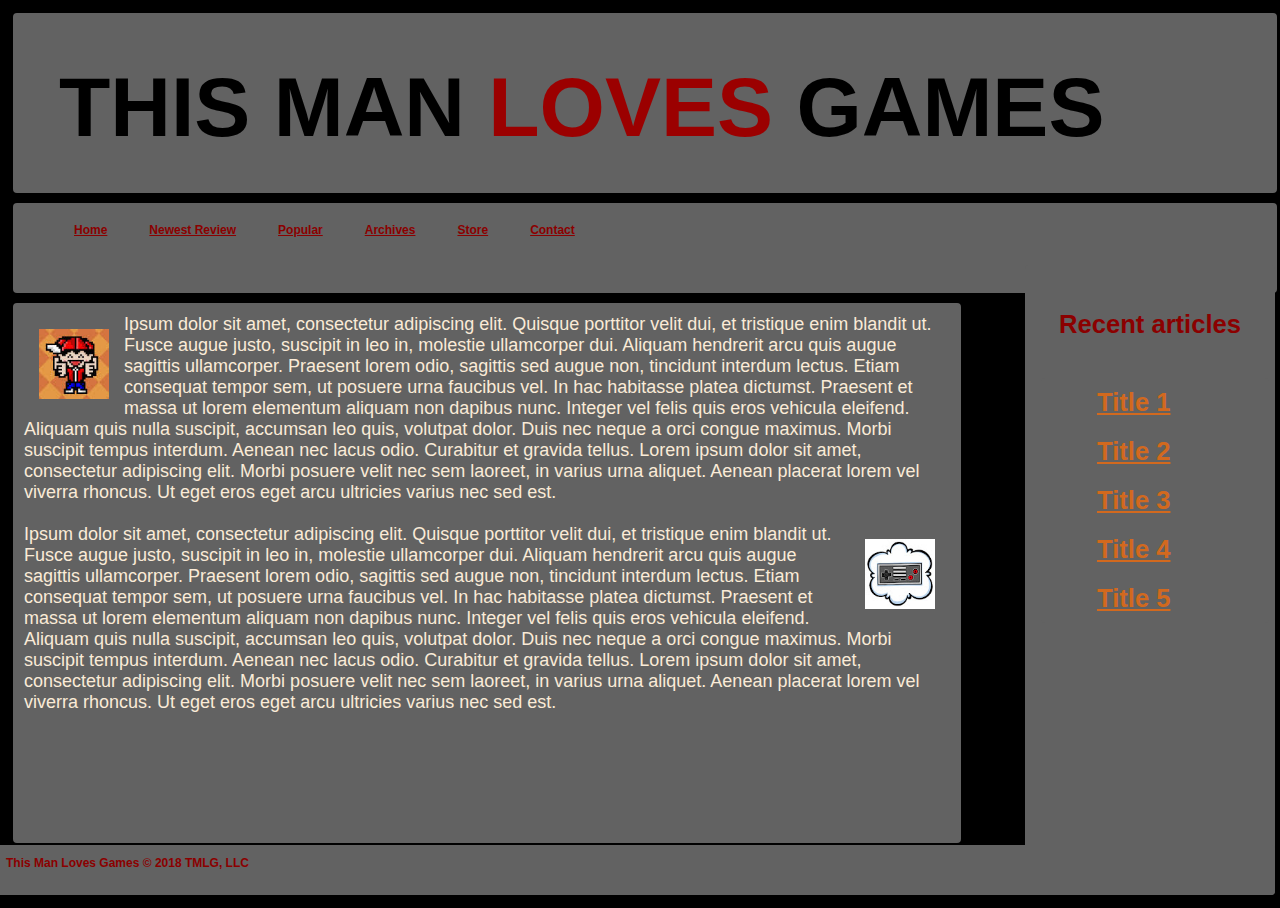
<file: index.html>
﻿<!DOCTYPE HTML>
<html lang="en" xmlns="http://www.w3.org/1999/xhtml">
    <!--- index page with parallax added --->
<head>
        <meta name="viewport" content="width=device-width, initial-scale=1.0">
        <link rel="stylesheet" type="text/css" href="css/mainstyles.css" />
        <style type="text/css">

</style>
        <link rel="stylesheet" href="https://cdnjs.cloudflare.com/ajax/libs/font-awesome/4.7.0/css/font-awesome.min.css" />
        </style>
<title> Welcome to TMLG!</title>
</head>
<body>
    <div class="parallax"></div>
     <h1 class="header">THIS MAN <span style="color:#9b0000;">LOVES</span> GAMES</h1>
    <ul>
        <li class="navitem"><a href="index.html">Home</a></li>
        <li class="navitem"><a href="reviews/newreview.html"><span style="word-spacing: normal">Newest Review</span></a></li>
        <li class="navitem"><a href="reviews/words.html">Popular</a></li>
        <li class="navitem"><a href="reviews/archives.html">Archives</a></li>
        <li class="navitem"><a href="pages/store.html">Store</a></li>
        <li class="navitem"><a href="pages/subscribeform.html">Contact</a></li>
    </ul>
            <div id="sidebar">
                <h4>Recent articles</h4>
                <ul style="height: auto;">
                    <li><a href="">Title 1</a></li>
                    <li><a href="">Title 2</a></li>
                    <li><a href="">Title 3</a></li>
                    <li><a href="">Title 4</a></li>
                    <li><a href="">Title 5</a></li>
                </ul>
            </div>
        <p class="maintext">
            <img class="articleleft" src="/images/art-001-1.jpg" /> Ipsum dolor sit amet, consectetur adipiscing elit. Quisque porttitor velit dui, et tristique enim blandit ut. Fusce augue justo, suscipit in leo in, molestie ullamcorper dui.
            Aliquam hendrerit arcu quis augue sagittis ullamcorper. Praesent lorem odio, sagittis sed augue non, tincidunt interdum lectus. Etiam consequat tempor sem, ut posuere urna faucibus vel. 
            In hac habitasse platea dictumst. Praesent et massa ut lorem elementum aliquam non dapibus nunc. Integer vel felis quis eros vehicula eleifend. 
            Aliquam quis nulla suscipit, accumsan leo quis, volutpat dolor. Duis nec neque a orci congue maximus.
            Morbi suscipit tempus interdum. Aenean nec lacus odio. Curabitur et gravida tellus. Lorem ipsum dolor sit amet, consectetur adipiscing elit. Morbi posuere velit nec sem laoreet, in varius urna aliquet.
            Aenean placerat lorem vel viverra rhoncus. Ut eget eros eget arcu ultricies varius nec sed est.
            <br />
            <br />
            <img class="articleright" src="/images/art-001-2.jpg" />
            Ipsum dolor sit amet, consectetur adipiscing elit. Quisque porttitor velit dui, et tristique enim blandit ut. Fusce augue justo, suscipit in leo in, molestie ullamcorper dui.
            Aliquam hendrerit arcu quis augue sagittis ullamcorper. Praesent lorem odio, sagittis sed augue non, tincidunt interdum lectus. Etiam consequat tempor sem, ut posuere urna faucibus vel. 
            In hac habitasse platea dictumst. Praesent et massa ut lorem elementum aliquam non dapibus nunc. Integer vel felis quis eros vehicula eleifend. 
            Aliquam quis nulla suscipit, accumsan leo quis, volutpat dolor. Duis nec neque a orci congue maximus. 
            Morbi suscipit tempus interdum. Aenean nec lacus odio. Curabitur et gravida tellus. Lorem ipsum dolor sit amet, consectetur adipiscing elit. Morbi posuere velit nec sem laoreet, in varius urna aliquet.
            Aenean placerat lorem vel viverra rhoncus. Ut eget eros eget arcu ultricies varius nec sed est.
        </p>
    <h4 class="footer">This Man Loves Games &copy;  2018 TMLG, LLC</h4>
</body>
</html>
</file>
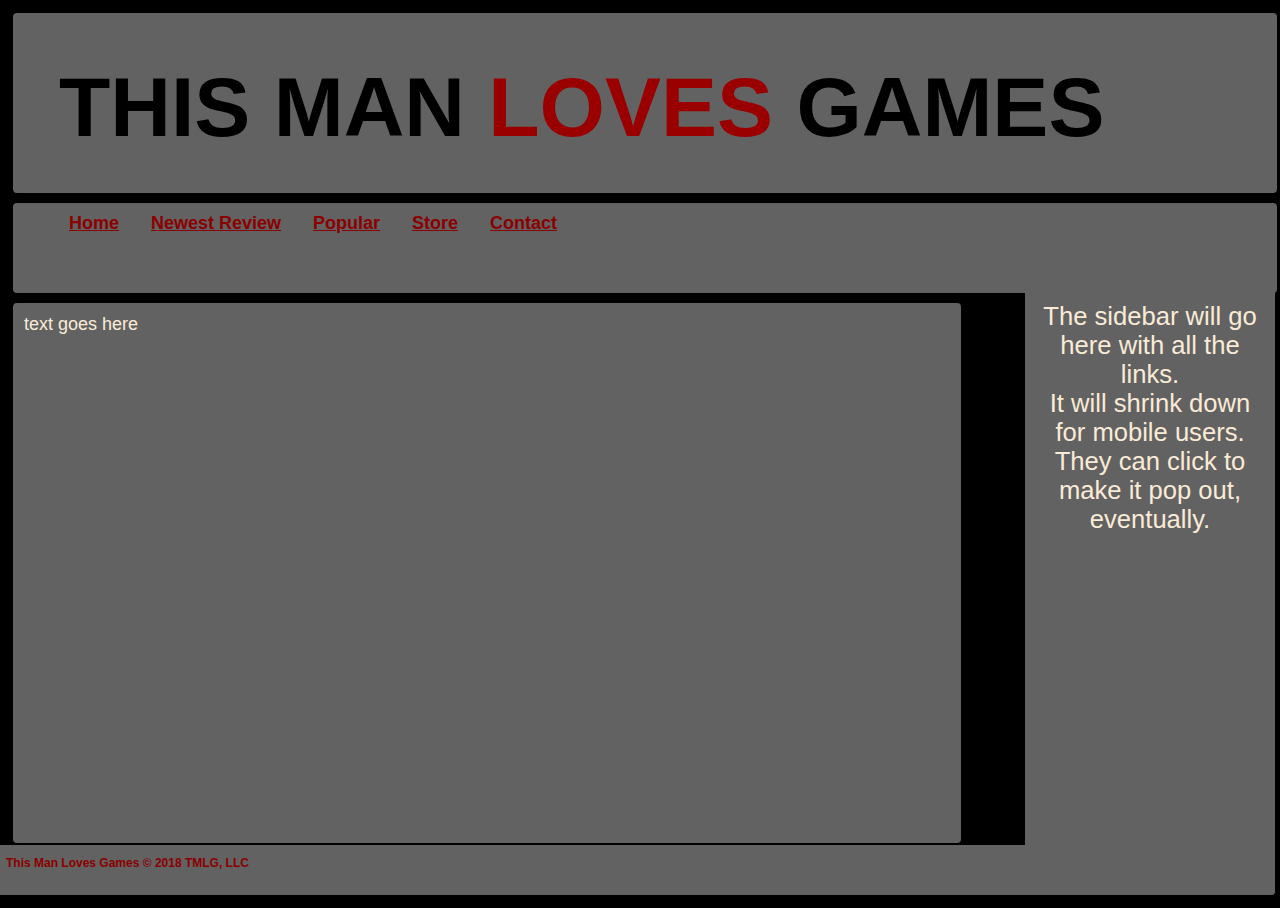
<file: wireframe.html>
﻿<!DOCTYPE html>

<html lang="en" xmlns="http://www.w3.org/1999/xhtml">
<head>
        <meta name="viewport" content="width=device-width, initial-scale=1.0">
        <link rel="stylesheet" type="text/css" href="css/mainstyles.css" />
        <style type="text/css"/>
        <link rel="stylesheet" href="https://cdnjs.cloudflare.com/ajax/libs/font-awesome/4.7.0/css/font-awesome.min.css" />
        </style>
<title> TMLG Wireframe page</title>
</head>
<body>
    <h1 class="header">THIS MAN <span style="color:#9b0000;">LOVES</span> GAMES</h1>
    <ul>
        <li class="menulist"><a href="index.html">Home</a></li>
        <li class="menulist"><a href="reviews/newreview.html"><span style="word-spacing: normal">Newest Review</span></a></li>
        <li class="menulist"><a href="reviews/words.html">Popular</a></li>
        <li class="menulist"><a href="pages/store.html">Store</a></li>
        <li class="menulist"><a href="pages/subscribeform.html">Contact</a></li>
    </ul>
    <p class="maintext">text goes here<br /></p>
        <div id="sidebar">
            <p> The sidebar will go here with all the links.<br />
                It will shrink down for mobile users.<br />
                They can click to make it pop out, eventually.
            </p>
        </div>


    <h4 class="footer">This Man Loves Games &copy;  2018 TMLG, LLC</h4>
</body>
</html>
</file>
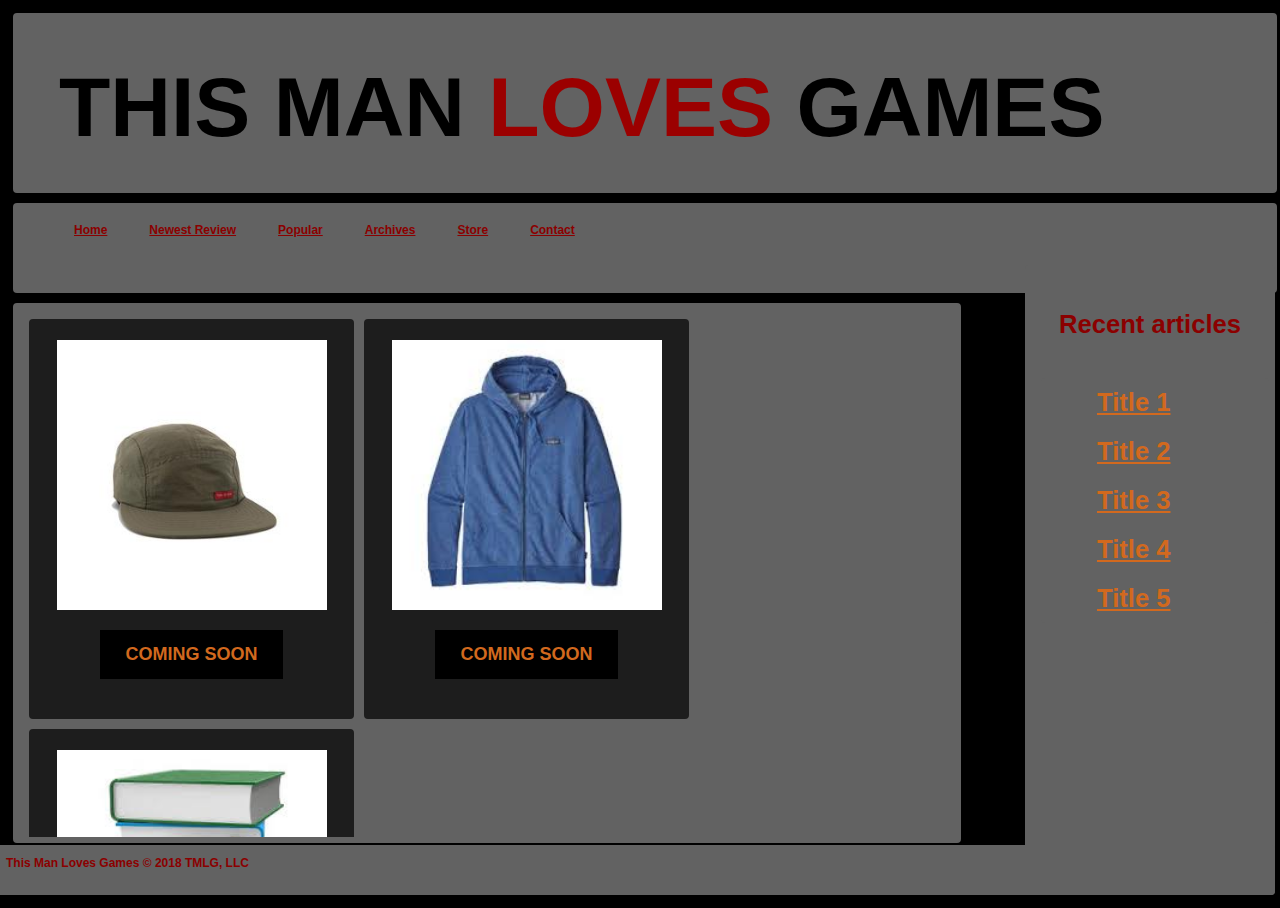
<file: pages/store.html>
﻿<!DOCTYPE HTML>
<html lang="en" xmlns="http://www.w3.org/1999/xhtml">
<head>
        <meta name="viewport" content="width=device-width, initial-scale=1.0">
        <link rel="stylesheet" type="text/css" href="../css/mainstyles.css" />
        <style type="text/css"/>
        <link rel="stylesheet" href="https://cdnjs.cloudflare.com/ajax/libs/font-awesome/4.7.0/css/font-awesome.min.css" />
        </style>
<title> TMLG Store!</title>
</head>
<body>    
     <h1 class="header">THIS MAN <span style="color:#9b0000;">LOVES</span> GAMES</h1>
    <ul>
        <li class="navitem"><a href="../index.html">Home</a></li>
        <li class="navitem"><a href="../reviews/newreview.html"><span style="word-spacing: normal">Newest Review</span></a></li>
        <li class="navitem"><a href="../reviews/words.html">Popular</a></li>
        <li class="navitem"><a href="../reviews/archives.html">Archives</a></li>
        <li class="navitem"><a href="store.html">Store</a></li>
        <li class="navitem"><a href="subscribeform.html">Contact</a></li>
    </ul>
            <div id="sidebar">
                <h4>Recent articles</h4>
                <ul style="height: auto;">
                    <li><a href="">Title 1</a></li>
                    <li><a href="">Title 2</a></li>
                    <li><a href="">Title 3</a></li>
                    <li><a href="">Title 4</a></li>
                    <li><a href="">Title 5</a></li>
                </ul>
            </div>
    <div class="maintext">
        <p class="storepanel"><img class="storepreview" src="../images/store-hat1.jpg" /><br />
        <a class="prevpaneltext" href="">COMING SOON</a>
        </p>
        <p class="storepanel"><img class="storepreview" src="../images/store-hoodie1.jpg" /><br />
        <a class="prevpaneltext" href="">COMING SOON</a>
        </p>
        <p class="storepanel"><img class="storepreview" src="../images/store-book1.jpg" /><br />
        <a class="prevpaneltext" href="">COMING SOON</a>
        </p>
    </div>
     <h4 class="footer">This Man Loves Games &copy;  2018 TMLG, LLC</h4>
</body>
</html>
</file>
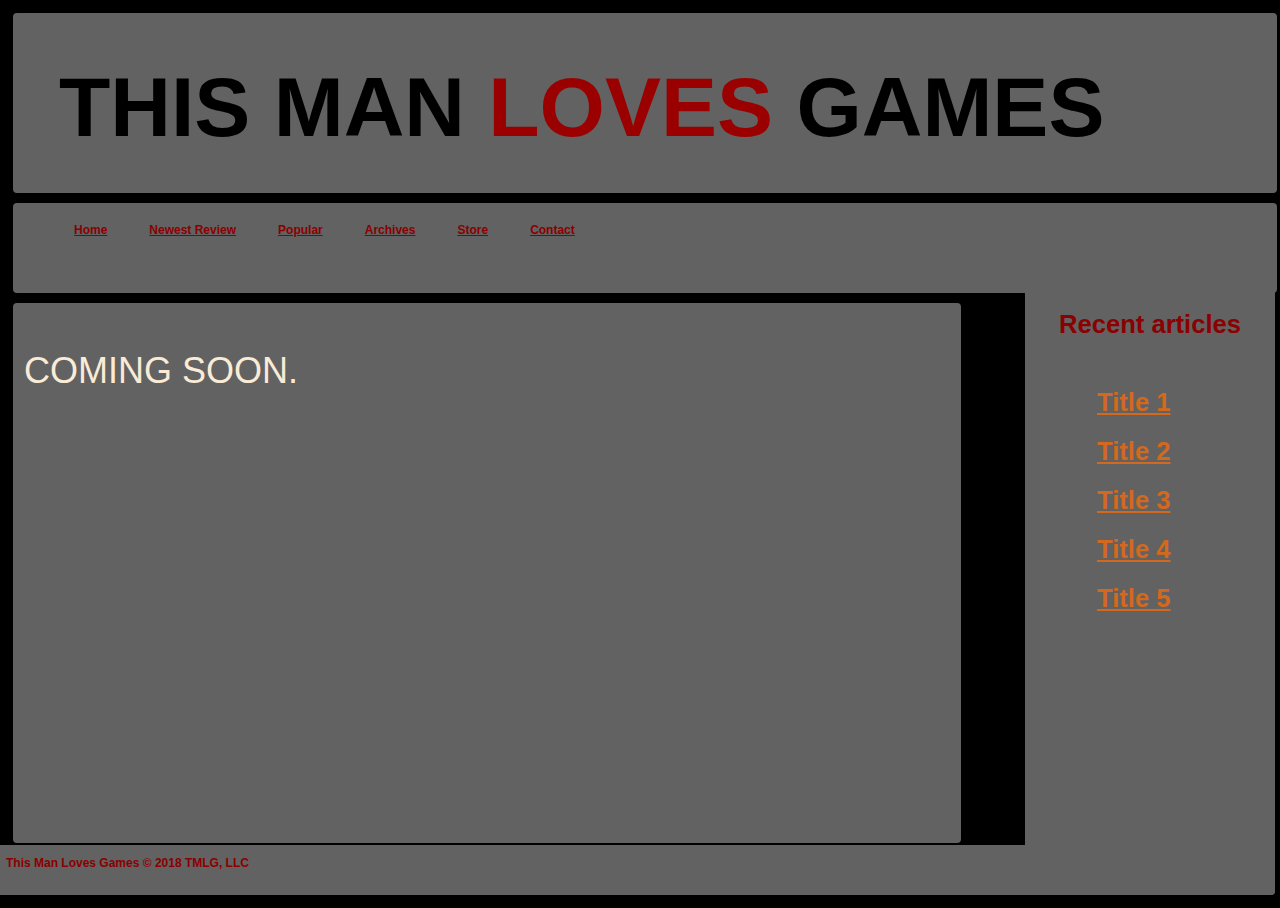
<file: reviews/archives.html>
﻿<!DOCTYPE HTML>
<html lang="en" xmlns="http://www.w3.org/1999/xhtml">
<head>
        <meta name="viewport" content="width=device-width, initial-scale=1.0">
        <link rel="stylesheet" type="text/css" href="../css/mainstyles.css" />
        <style type="text/css"/>
        <link rel="stylesheet" href="https://cdnjs.cloudflare.com/ajax/libs/font-awesome/4.7.0/css/font-awesome.min.css" />
        </style>
<title> TMLG Store!</title>
</head>
<body>    
     <h1 class="header">THIS MAN <span style="color:#9b0000;">LOVES</span> GAMES</h1>
    <ul>
        <li class="navitem"><a href="../index.html">Home</a></li>
        <li class="navitem"><a href="newreview.html"><span style="word-spacing: normal">Newest Review</span></a></li>
        <li class="navitem"><a href="words.html">Popular</a></li>
        <li class="navitem"><a href="archives.html">Archives</a></li>
        <li class="navitem"><a href="../pages/store.html">Store</a></li>
        <li class="navitem"><a href="../pages/subscribeform.html">Contact</a></li>
    </ul>
            <div id="sidebar">
                <h4>Recent articles</h4>
                <ul style="height: auto;">
                    <li><a href="">Title 1</a></li>
                    <li><a href="">Title 2</a></li>
                    <li><a href="">Title 3</a></li>
                    <li><a href="">Title 4</a></li>
                    <li><a href="">Title 5</a></li>
                </ul>
            </div>
    <div class="maintext">
        <p style="font-size: 2em;">
            COMING SOON.
        </p>
    </div>
     <h4 class="footer">This Man Loves Games &copy;  2018 TMLG, LLC</h4>
</body>
</html>
</file>
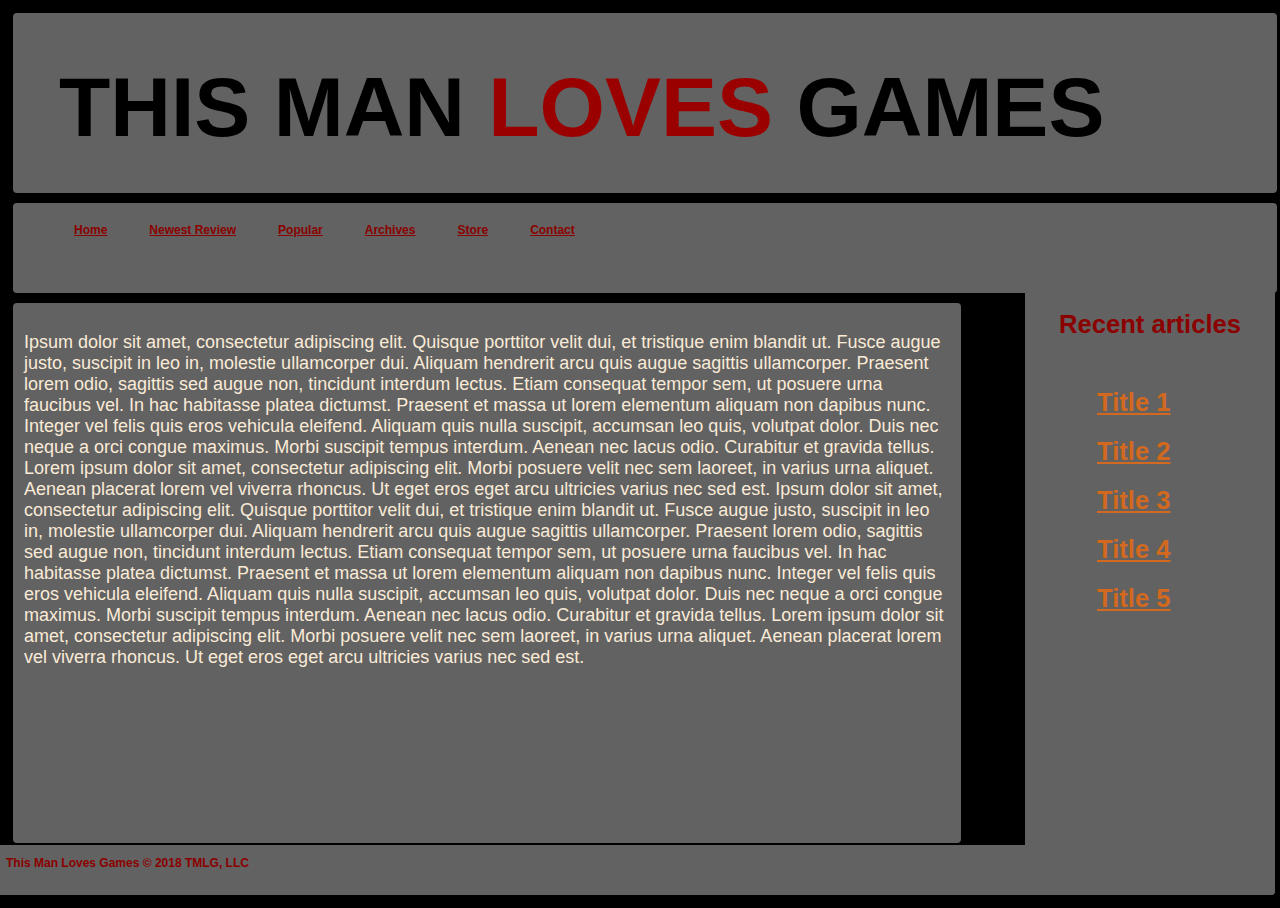
<file: reviews/newreview.html>
﻿<!DOCTYPE HTML>
<html lang="en" xmlns="http://www.w3.org/1999/xhtml">
<head>
        <meta name="viewport" content="width=device-width, initial-scale=1.0">
        <link rel="stylesheet" type="text/css" href="../css/mainstyles.css" />
        <style type="text/css"/>
        <link rel="stylesheet" href="https://cdnjs.cloudflare.com/ajax/libs/font-awesome/4.7.0/css/font-awesome.min.css" />
        </style>
<title> TMLG Store!</title>
</head>
<body>    
     <h1 class="header">THIS MAN <span style="color:#9b0000;">LOVES</span> GAMES</h1>
    <ul>
        <li class="navitem"><a href="../index.html">Home</a></li>
        <li class="navitem"><a href="newreview.html"><span style="word-spacing: normal">Newest Review</span></a></li>
        <li class="navitem"><a href="words.html">Popular</a></li>
        <li class="navitem"><a href="archives.html">Archives</a></li>
        <li class="navitem"><a href="../pages/store.html">Store</a></li>
        <li class="navitem"><a href="../pages/subscribeform.html">Contact</a></li>
    </ul>
            <div id="sidebar">
                <h4>Recent articles</h4>
                <ul style="height: auto;">
                    <li><a href="">Title 1</a></li>
                    <li><a href="">Title 2</a></li>
                    <li><a href="">Title 3</a></li>
                    <li><a href="">Title 4</a></li>
                    <li><a href="">Title 5</a></li>
                </ul>
            </div>
    <div class="maintext">
        <p class="reviewtext">Ipsum dolor sit amet, consectetur adipiscing elit. Quisque porttitor velit dui, et tristique enim blandit ut. Fusce augue justo, suscipit in leo in, molestie ullamcorper dui.
            Aliquam hendrerit arcu quis augue sagittis ullamcorper. Praesent lorem odio, sagittis sed augue non, tincidunt interdum lectus. Etiam consequat tempor sem, ut posuere urna faucibus vel. 
            In hac habitasse platea dictumst. Praesent et massa ut lorem elementum aliquam non dapibus nunc. Integer vel felis quis eros vehicula eleifend. 
            Aliquam quis nulla suscipit, accumsan leo quis, volutpat dolor. Duis nec neque a orci congue maximus.
            Morbi suscipit tempus interdum. Aenean nec lacus odio. Curabitur et gravida tellus. Lorem ipsum dolor sit amet, consectetur adipiscing elit. Morbi posuere velit nec sem laoreet, in varius urna aliquet.
            Aenean placerat lorem vel viverra rhoncus. Ut eget eros eget arcu ultricies varius nec sed est.
            Ipsum dolor sit amet, consectetur adipiscing elit. Quisque porttitor velit dui, et tristique enim blandit ut. Fusce augue justo, suscipit in leo in, molestie ullamcorper dui.
            Aliquam hendrerit arcu quis augue sagittis ullamcorper. Praesent lorem odio, sagittis sed augue non, tincidunt interdum lectus. Etiam consequat tempor sem, ut posuere urna faucibus vel. 
            In hac habitasse platea dictumst. Praesent et massa ut lorem elementum aliquam non dapibus nunc. Integer vel felis quis eros vehicula eleifend. 
            Aliquam quis nulla suscipit, accumsan leo quis, volutpat dolor. Duis nec neque a orci congue maximus.
            Morbi suscipit tempus interdum. Aenean nec lacus odio. Curabitur et gravida tellus. Lorem ipsum dolor sit amet, consectetur adipiscing elit. Morbi posuere velit nec sem laoreet, in varius urna aliquet.
            Aenean placerat lorem vel viverra rhoncus. Ut eget eros eget arcu ultricies varius nec sed est.
        </p>
    </div>
     <h4 class="footer">This Man Loves Games &copy;  2018 TMLG, LLC</h4>
</body>
</html>
</file>
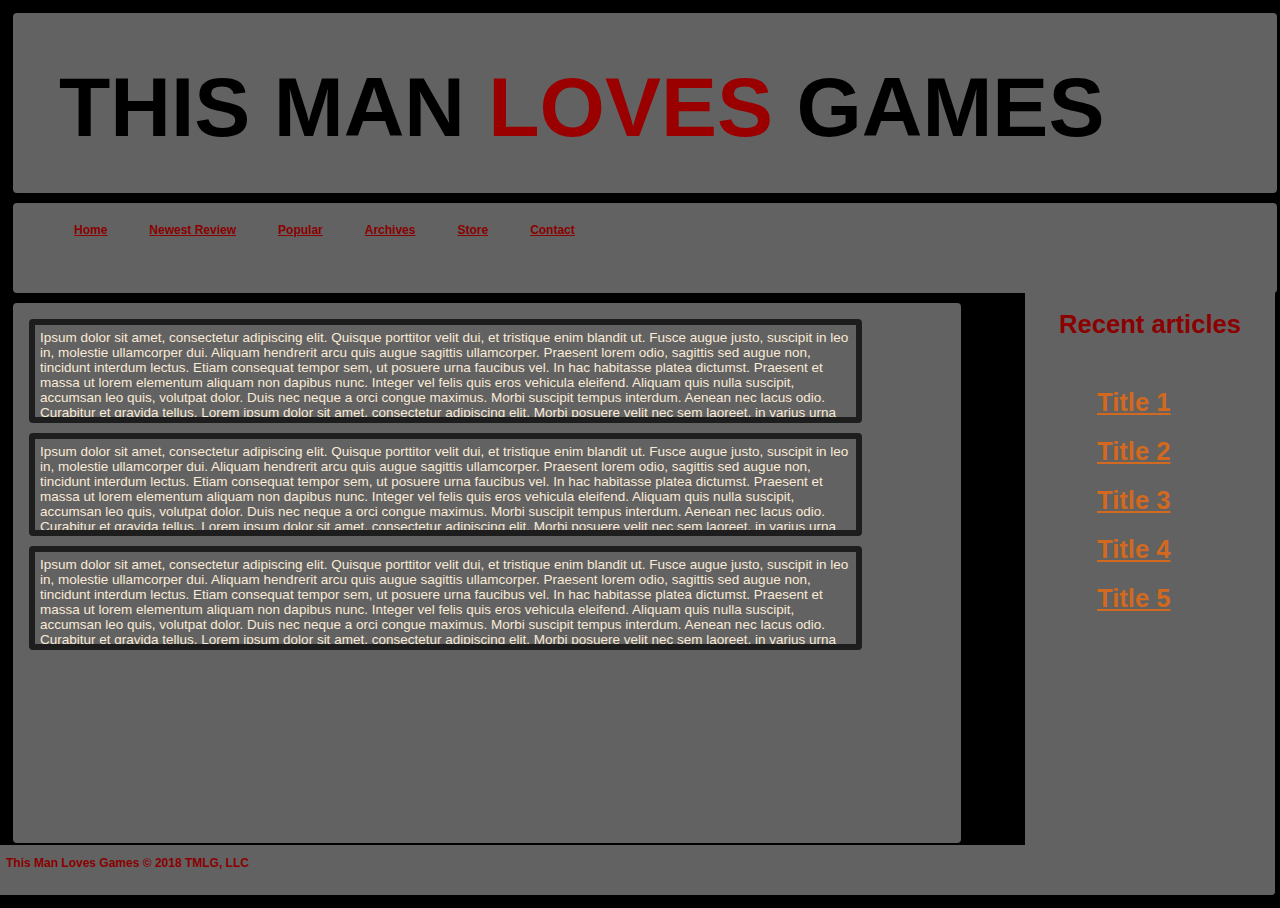
<file: reviews/words.html>
﻿<!DOCTYPE HTML>
<html lang="en" xmlns="http://www.w3.org/1999/xhtml">
<head>
        <meta name="viewport" content="width=device-width, initial-scale=1.0">
        <link rel="stylesheet" type="text/css" href="../css/mainstyles.css" />
        <style type="text/css"/>
        <link rel="stylesheet" href="https://cdnjs.cloudflare.com/ajax/libs/font-awesome/4.7.0/css/font-awesome.min.css" />
        </style>
<title> TMLG Store!</title>
</head>
<body>    
     <h1 class="header">THIS MAN <span style="color:#9b0000;">LOVES</span> GAMES</h1>
    <ul>
        <li class="navitem"><a href="../index.html">Home</a></li>
        <li class="navitem"><a href="newreview.html"><span style="word-spacing: normal">Newest Review</span></a></li>
        <li class="navitem"><a href="words.html">Popular</a></li>
        <li class="navitem"><a href="archives.html">Archives</a></li>
        <li class="navitem"><a href="../pages/store.html">Store</a></li>
        <li class="navitem"><a href="../pages/subscribeform.html">Contact</a></li>
    </ul>
            <div id="sidebar">
                <h4>Recent articles</h4>
                <ul style="height: auto;">
                    <li><a href="">Title 1</a></li>
                    <li><a href="">Title 2</a></li>
                    <li><a href="">Title 3</a></li>
                    <li><a href="">Title 4</a></li>
                    <li><a href="">Title 5</a></li>
                </ul>
            </div>
    <div class="maintext">
        <p class="textpreview">Ipsum dolor sit amet, consectetur adipiscing elit. Quisque porttitor velit dui, et tristique enim blandit ut. Fusce augue justo, suscipit in leo in, molestie ullamcorper dui.
            Aliquam hendrerit arcu quis augue sagittis ullamcorper. Praesent lorem odio, sagittis sed augue non, tincidunt interdum lectus. Etiam consequat tempor sem, ut posuere urna faucibus vel. 
            In hac habitasse platea dictumst. Praesent et massa ut lorem elementum aliquam non dapibus nunc. Integer vel felis quis eros vehicula eleifend. 
            Aliquam quis nulla suscipit, accumsan leo quis, volutpat dolor. Duis nec neque a orci congue maximus.
            Morbi suscipit tempus interdum. Aenean nec lacus odio. Curabitur et gravida tellus. Lorem ipsum dolor sit amet, consectetur adipiscing elit. Morbi posuere velit nec sem laoreet, in varius urna aliquet.
            Aenean placerat lorem vel viverra rhoncus. Ut eget eros eget arcu ultricies varius nec sed est.</p>
         <p class="textpreview">Ipsum dolor sit amet, consectetur adipiscing elit. Quisque porttitor velit dui, et tristique enim blandit ut. Fusce augue justo, suscipit in leo in, molestie ullamcorper dui.
            Aliquam hendrerit arcu quis augue sagittis ullamcorper. Praesent lorem odio, sagittis sed augue non, tincidunt interdum lectus. Etiam consequat tempor sem, ut posuere urna faucibus vel. 
            In hac habitasse platea dictumst. Praesent et massa ut lorem elementum aliquam non dapibus nunc. Integer vel felis quis eros vehicula eleifend. 
            Aliquam quis nulla suscipit, accumsan leo quis, volutpat dolor. Duis nec neque a orci congue maximus.
            Morbi suscipit tempus interdum. Aenean nec lacus odio. Curabitur et gravida tellus. Lorem ipsum dolor sit amet, consectetur adipiscing elit. Morbi posuere velit nec sem laoreet, in varius urna aliquet.
            Aenean placerat lorem vel viverra rhoncus. Ut eget eros eget arcu ultricies varius nec sed est.</p>
         <p class="textpreview">Ipsum dolor sit amet, consectetur adipiscing elit. Quisque porttitor velit dui, et tristique enim blandit ut. Fusce augue justo, suscipit in leo in, molestie ullamcorper dui.
            Aliquam hendrerit arcu quis augue sagittis ullamcorper. Praesent lorem odio, sagittis sed augue non, tincidunt interdum lectus. Etiam consequat tempor sem, ut posuere urna faucibus vel. 
            In hac habitasse platea dictumst. Praesent et massa ut lorem elementum aliquam non dapibus nunc. Integer vel felis quis eros vehicula eleifend. 
            Aliquam quis nulla suscipit, accumsan leo quis, volutpat dolor. Duis nec neque a orci congue maximus.
            Morbi suscipit tempus interdum. Aenean nec lacus odio. Curabitur et gravida tellus. Lorem ipsum dolor sit amet, consectetur adipiscing elit. Morbi posuere velit nec sem laoreet, in varius urna aliquet.
            Aenean placerat lorem vel viverra rhoncus. Ut eget eros eget arcu ultricies varius nec sed est.</p>
    </div>
     <h4 class="footer">This Man Loves Games &copy;  2018 TMLG, LLC</h4>
</body>
</html>
</file>
<file: css/mainstyles.css>
﻿/* Global reset is first */

/*TMLG general style sheet for all pages */



/* set box sizing for all pages*/
/* create columns for dividing the page */
*{
    box-sizing: border-box;
}

.col-1 {
    width: 8.33%;
}

.col-2 {
    width: 16.66%;
}

.col-3 {
    width: 25%;
}

.col-4 {
    width: 33.33%;
}

.col-5 {
    width: 41.66%;
}

.col-6 {
    width: 50%;
}

.col-7 {
    width: 58.33%;
}

.col-8 {
    width: 66.66%;
}

.col-9 {
    width: 75%;
}

.col-10 {
    width: 83.33%;
}

.col-11 {
    width: 91.66%;
}

.col-12 {
    width: 100%;
}

[class*="col-"] {
    float: left;
    padding: 15px;
    border: 1px solid grey;
}

/* for mobile phones*/
h1, h2, .headline {
    font: goldenrod, bold;
    text-align: center;
    vertical-align: middle;
    overflow: hidden;
    display: inline-block;
    white-space: nowrap;
}

h3, h3, h4 {
    color: darkred;
}

body, html {
    font-family: Arial, Helvetica, sans-serif;
    color: antiquewhite;
    font-size: 12px;
    background-color: black;
    height: 100%;
}

table {
    width: 900px;
    border: 4px;
    margin: 10px
}

/*.sidebar::after {
    content: "";
    clear: right;
}*/

/* Common page elements styling*/
.header {
    float: left;
    color: black;
    background-color: #626262;
    border: 6px solid #626262;
    border-radius: 4px;
    text-align: left;
    padding: 15px;
    width: 100%;
    height: 20%;
    margin: 5px;
    font-size: 7vw;
}

#sidebar {
    background-color: #626262;
    border: 6px solid #626262;
    border-radius: 4px;
    text-align: center;
    text-overflow: ellipsis;
    padding: 5px;
    height: 80%;
    margin: 5px;
    font-size: 2vw;
    width: 5%;
    position: fixed;
    right: 0;
    bottom: 0;
}

.maintext {
    background-color: #626262;
    border: 6px solid #626262;
    border-radius: 4px;
    text-align: left;
    margin: 5px;
    font-size: 1.5em;
    float: left;
    width: 90%;
    height: 60%;
    padding: 5px;
    text-overflow: ellipsis;
    overflow: hidden;
}

p.reviewtext {
    font-size: 1em;
}
.textpreview {
    background-color: #626262;
    border: 6px solid #1d1d1d;
    border-radius: 4px;
    text-align: left;
    margin: 5px;
    font-size: .75em;
    float: left;
    width: 90%;
    height: 20%;
    max-height: 300px;
    padding: 5px;
    text-overflow: ellipsis;
    overflow: hidden;
}

.footer {
    background-color: #626262;
    border: 6px solid #626262;
    border-radius: 4px;
    float: left;
    text-align: left;
    padding: 5px;
    width: 100%;
    height: 10%;
    max-height: 50px;
    margin: 5px;
    font-size: 1em;
    position: fixed;
    bottom: 0;
    right: 0;
}

ul {
    list-style-type: none;
    overflow: hidden;
    background-color: #626262;
    float: left;
    border-radius: 4px;
    margin: 5px;
    width: 100%;
    height: 10%;
    font-size: 1em;
    display: inline-block;
}

li {
    float: left;
}

li a {
    display: block;
    width: auto;

}
.navitem {
        display: inline-block;
        color: darkred;
        text-align: left;
        padding: 10px 5px;
        text-decoration: none;
        font-size: 1em;
}

.storepanel {
    background-color: #1d1d1d;
    border: 6px solid #1d1d1d;
    border-radius: 4px;
    text-align: center;
    margin: 5px;
    font-size: 1em;
    float: left;
    width: 325px;
    height: 400px;
}

a.prevpaneltext {
    background-color: black;
    padding: 14px 25px;
    text-align: center;
    text-decoration: none;
    display: inline-block;
    font-size: 1em;

}

 li a:hover {
        background-color: darkgoldenrod;
        border-radius: 4px;
}

.active {
        background-color: darkgoldenrod;
        border-radius: 4px;
}

/* navmenu {
    background-color: #626262;
    border: 6px solid #626262;
    border-radius: 4px;
    float: left;
    padding: 5px;
    width: 100%;
    height: 10%;
    margin: 5px;
    font-size: 1em; 
    word-spacing: 6px;
}

*/

img {
    width: 100px;
    height: 100px;
    padding: 15px;
}

img.articleright {
    float: right;
}

img.articleleft {
    float: left;
}

img.storepreview {
    width: 300px;
    height: 300px;
    clear:both;
}
/* Form Styling*/
form {
    background-color: black;
    font-size: 12px;
    font-weight: 300;
    border: none;
}

fieldset {
    border: 5px solid #626262;
    border-radius: 6px;
}

input[type=text] {
    background-color: black;
    color: antiquewhite;
    border: none;
    border-bottom: 1px solid #626262;
    width: 200px;
}

select {
    background-color: black;
    color: antiquewhite;
    border: 4px black;
}

.formtable {
    text-align: left;
    font-size: 12px;
}


/* Link styles */
a:link {
    color: darkred;
    font-weight: 700;
}

a:visited {
    color: chocolate;
}


/*for tablets*/
@media only screen and (min-width: 768px) {

    li a {
        padding: 10px 16px;
    }

    .header {
        font-size: 7vw;
        max-height: 200px;
        padding: 40px;
    }

    .navmenu{
        font-size: 1.5em;
        word-spacing: 30px;
        max-height: 40px;
    }

    #sidebar{
        width: 23%;
        max-width: 250px;
        max-height: calc(100% - 270px);
    }

    .maintext{
        width:75%;
    }

    .menulist {
        font-size: 1.5em;
    }
}
    /*for all other devices*/
@media only screen and (min-width: 1200px) {

        .header {
            font-size: 7em;
        }
    }
</file>
